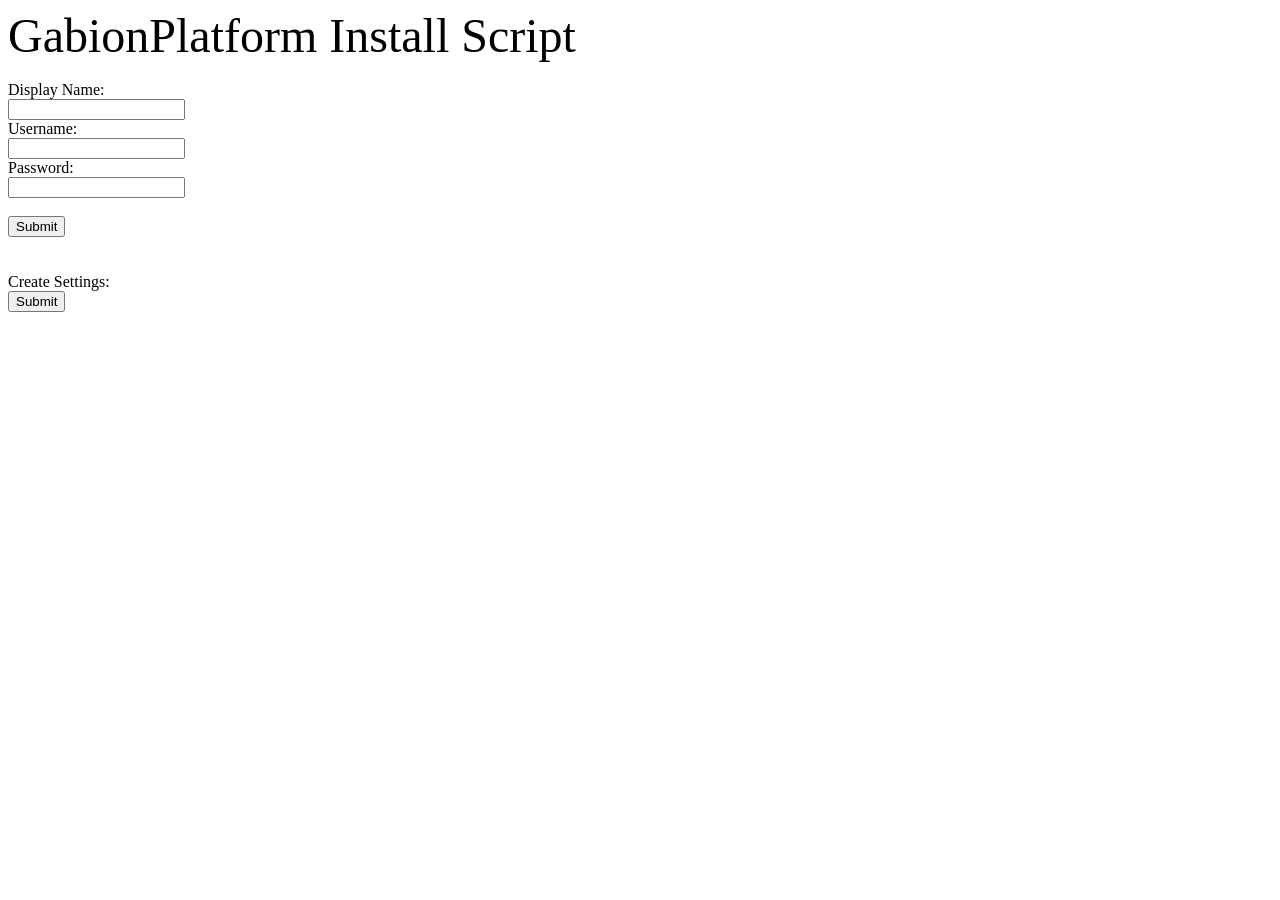
<file: LanPlatform/install.html>
﻿<!DOCTYPE html>
<html xmlns="http://www.w3.org/1999/xhtml">
<head>
    <title></title>
</head>
<body>
    <span style="text-align: center;font-size:36pt">GabionPlatform Install Script</span><br/><br/>

<form action="/api/install/account" method="post">
    Display Name:<br/>
    <input type="text" name="displayname"><br/>
    Username:<br/>
    <input type="text" name="username"><br/>
    Password:<br/>
    <input type="password" name="password"><br/><br/>
    <input type="submit" value="Submit">
</form><br/><br/>

<form action="/api/install/settings" method="post">
    Create Settings:<br />
    <input type="submit" value="Submit">
</form>
</body>
</html>
</file>
